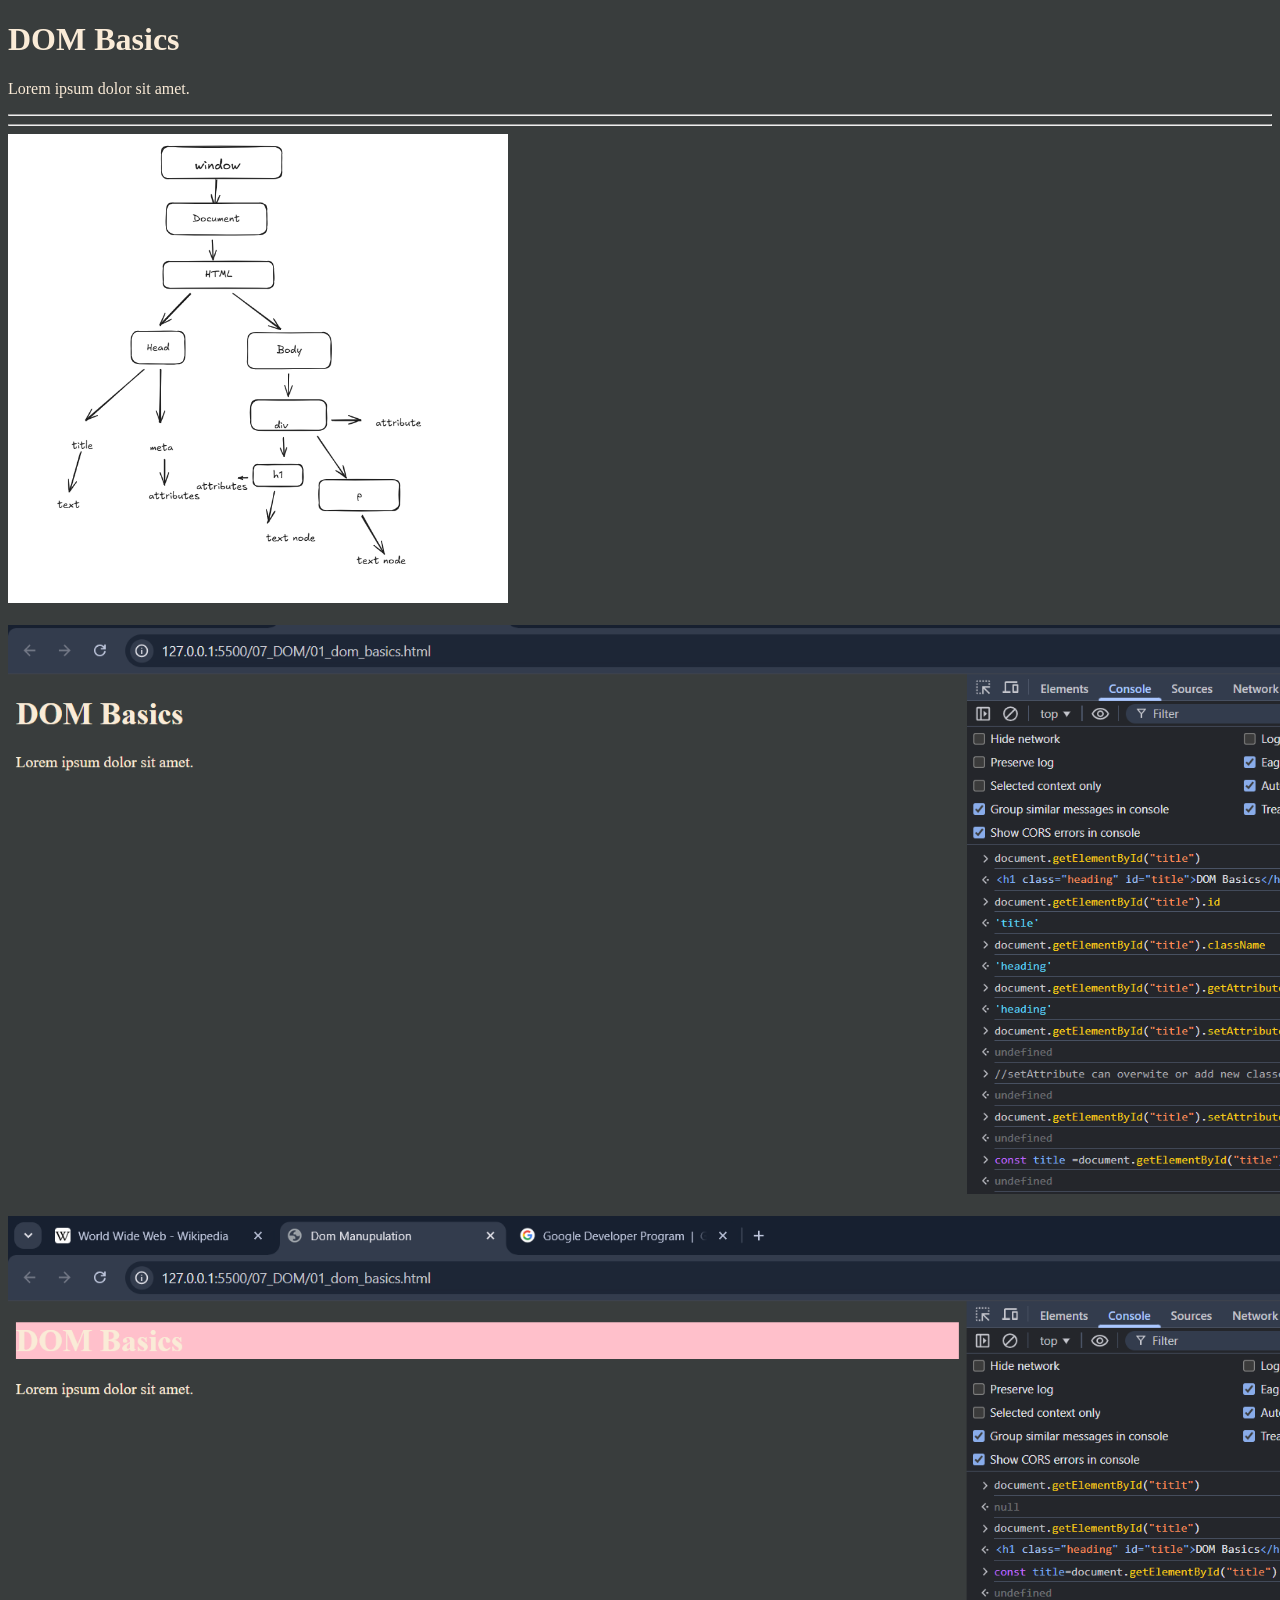
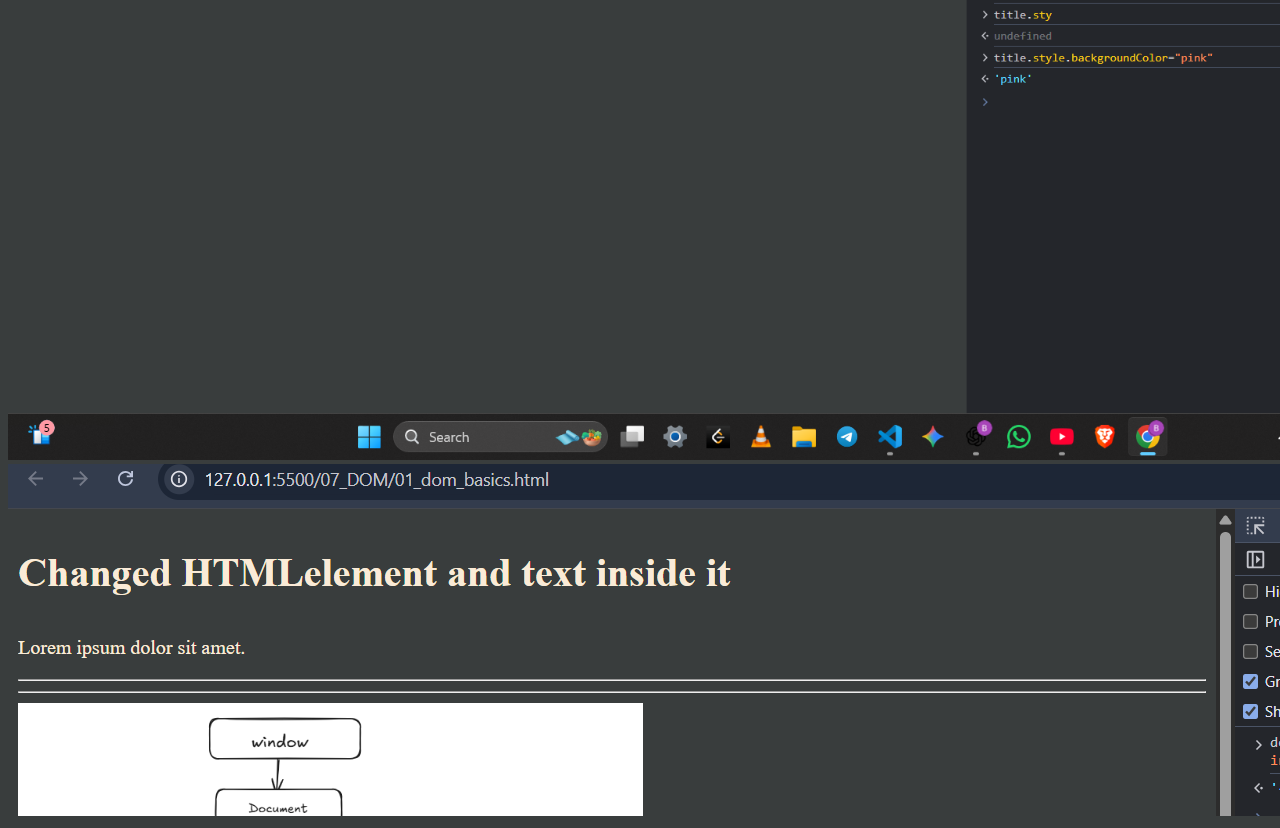
<file: 07_DOM/01_dom_basics.html>
<!DOCTYPE html>
<html lang="en">
<head>
    <meta charset="UTF-8">
    <meta name="viewport" content="width=device-width, initial-scale=1.0">
    <title>Dom Manupulation</title>
    <style>
        .bg-black{
            background-color:rgb(57, 61, 61);
            color: antiquewhite;
        }
    </style>
</head>
<body class="bg-black">
     <div>
        <h1 class="heading" id="title">DOM Basics</h1>
        <p>Lorem ipsum dolor sit amet.</p>
        <hr style="color:red;"> <hr>
        <img src="Screenshot 2026-01-07 151605.png" alt="DOM tree structure" width="500"> <br> <br>
        <img src="Screenshot 2026-01-07 154754.png" alt="dom selector codes" width="1500"> <br> <br>
        <img src="Screenshot (450).png" alt="Dom code practical" width="1500">
        <br>
        <img src="image.png" alt="">
     </div>
</body>
</html>
</file>
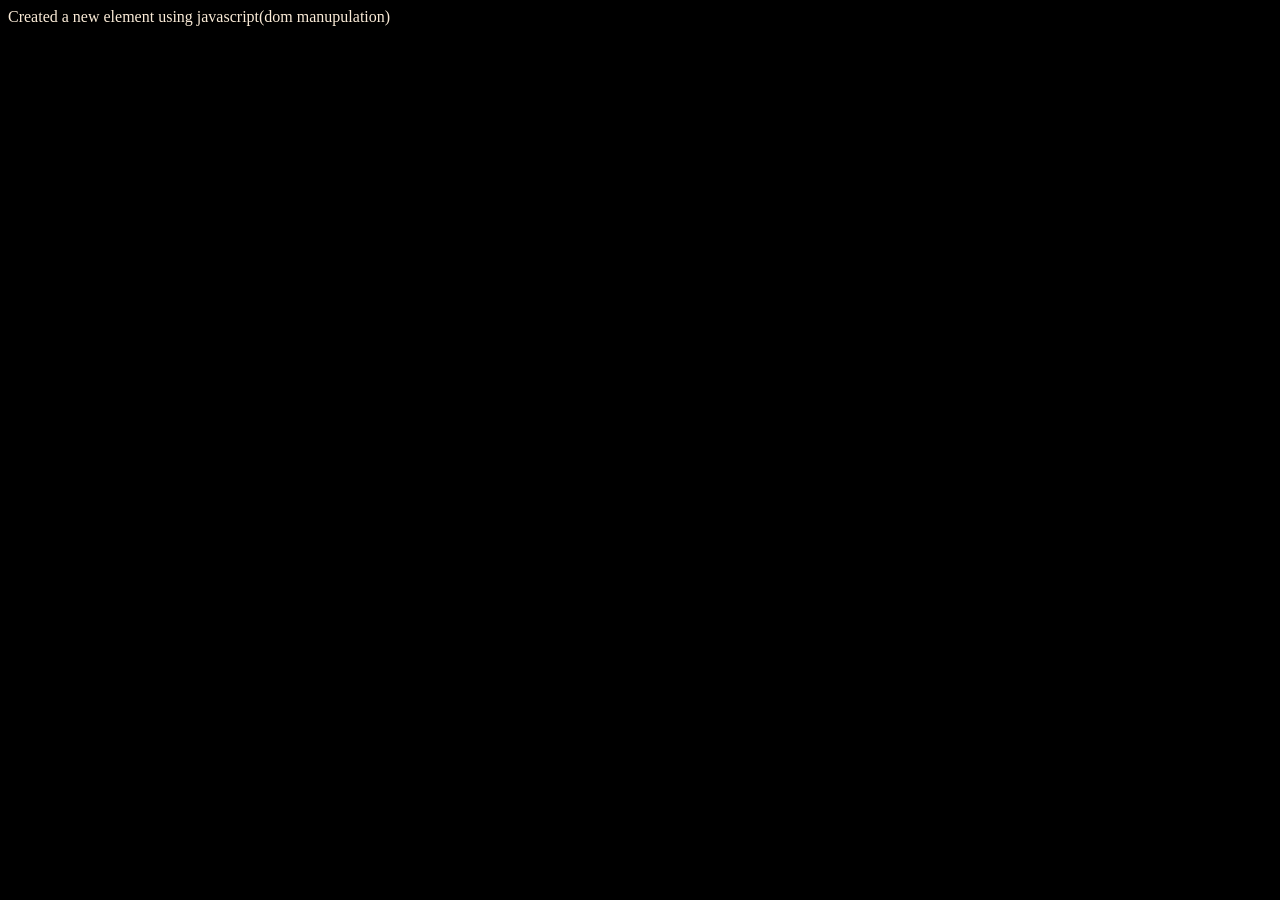
<file: 07_DOM/03_dom_create_new_element.html>
<!DOCTYPE html>
<html lang="en">
<head>
    <meta charset="UTF-8">
    <meta name="viewport" content="width=device-width, initial-scale=1.0">
    <title>Dom- create new element</title>
</head>
<body style="background-color: black; color: antiquewhite;">

</body>

<script>
    const div= document.createElement("div")
    console.log(div);    //this creates a element div

    div.className="main-div"  //sets class="main-div"
    div.id=Math.round(Math.random()*10+1) //this generates new id each time ///just for fun😂
    div.innerText="Created a new element using javascript(dom manupulation)"

    div.setAttribute("title" , "Title_1")  //setAttribute is used to create custom attributes

    document.body.appendChild(div)   //this brings these on browser
</script>
</html>
</file>
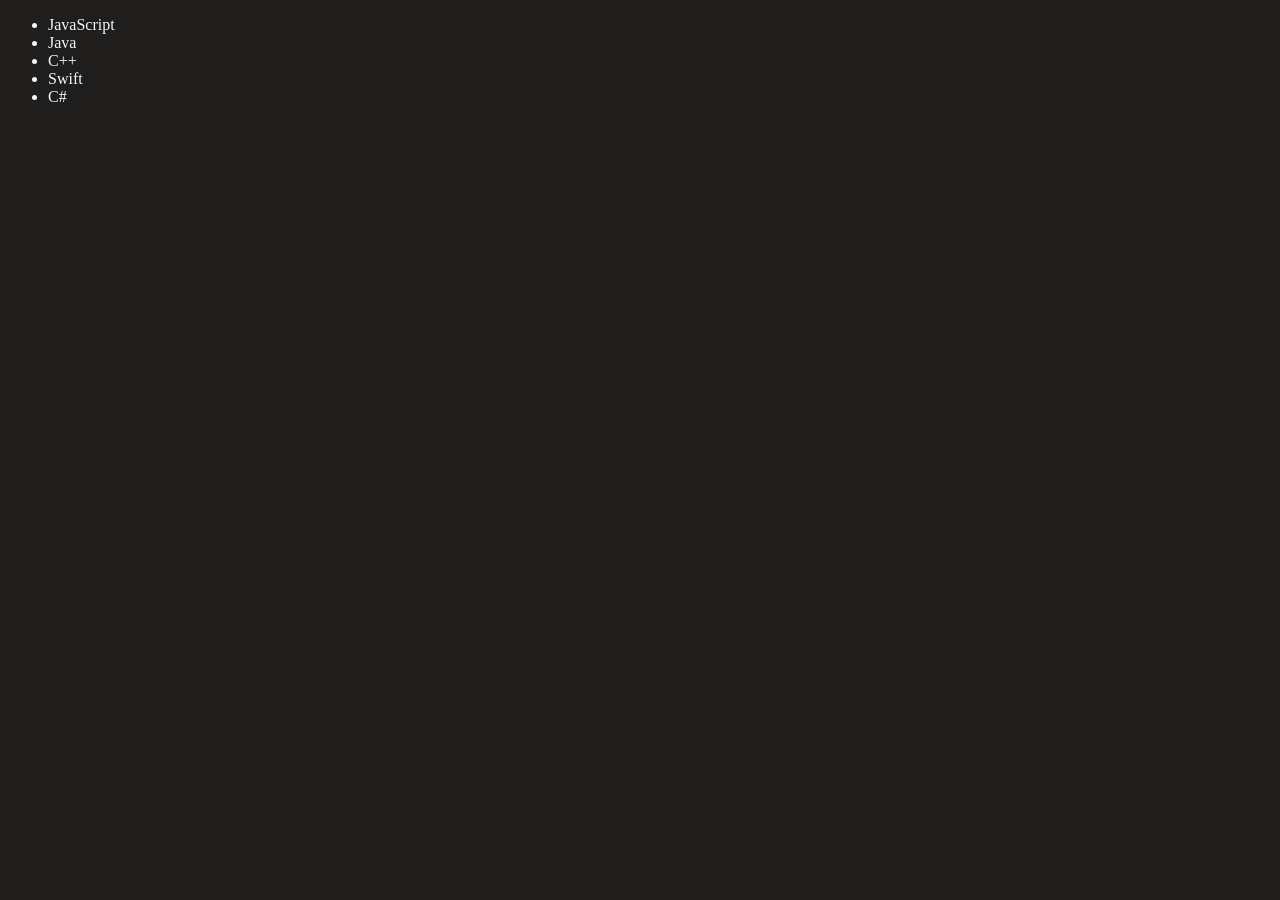
<file: 07_DOM/04_dom_edit_remove.html>
<!DOCTYPE html>
<html lang="en">
<head>
    <meta charset="UTF-8">
    <meta name="viewport" content="width=device-width, initial-scale=1.0">
    <title>DOM - edit and remove elements</title>
</head>
<body style="background-color: rgb(32, 29, 29); color: aliceblue;">
        <ul class="language">
            <li>JavaScript</li>
        </ul>
</body>

<script>
    function addLanguage(langName){
        const li= document.createElement("li")
        li.innerHTML=`${langName}`
        document.querySelector(".language").appendChild(li)
    }

    function addLangOptimisedCode(langName){
        const li= document.createElement("li")
        const text= document.createTextNode(langName)
        li.appendChild(text)
        document.querySelector(".language").appendChild(li)
    }

    addLanguage("python")
    addLanguage("C++")
    addLangOptimisedCode("Swift")
    addLangOptimisedCode("C#")



    //edit in dom
    const seconLanguage=document.querySelector("li:nth-child(2)")
    seconLanguage.innerHTML= "Java"

</script>
</html>
</file>
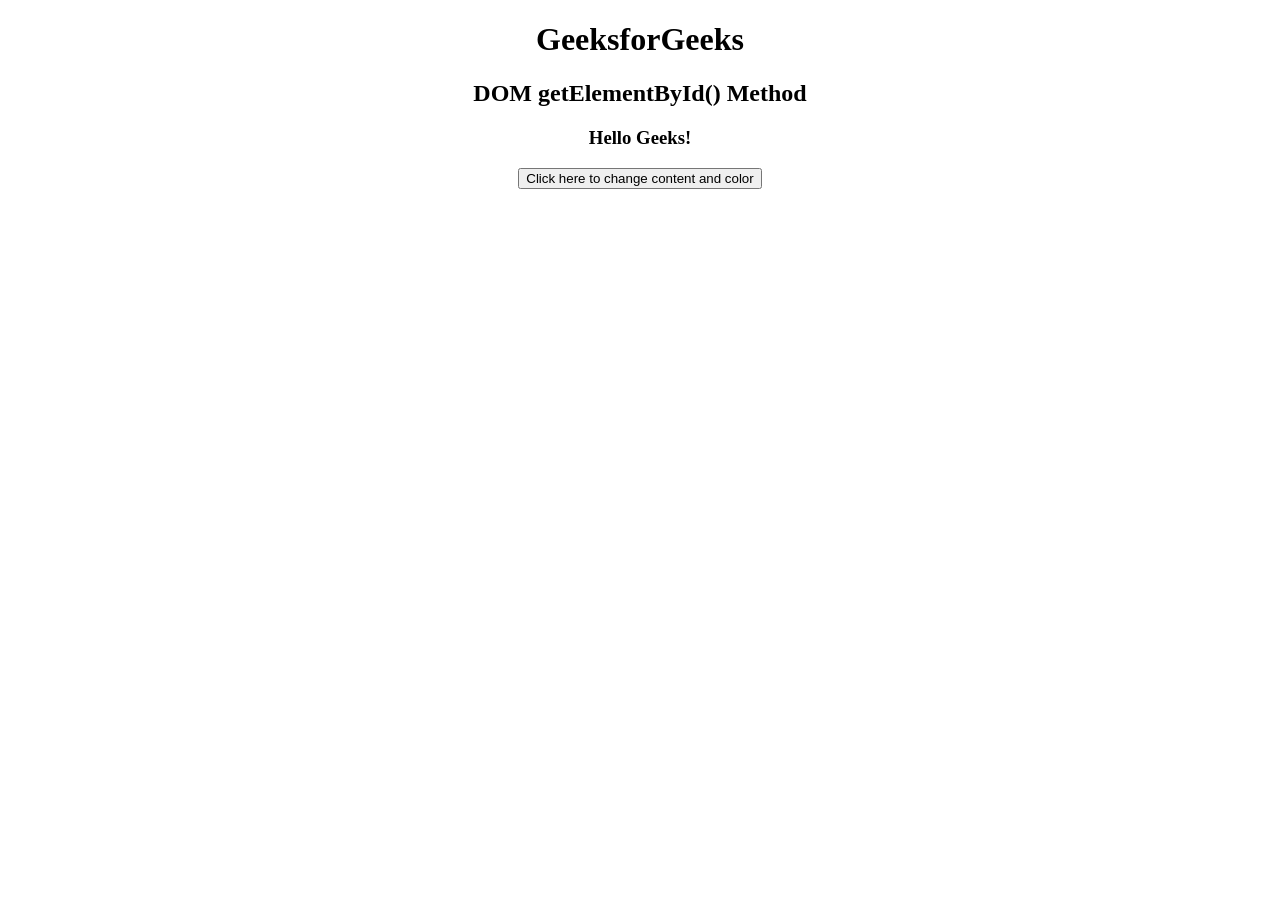
<file: 07_DOM/05_dom.html>
<!DOCTYPE html>
<html>

<head>
    <title>
        DOM getElementById() Method
    </title>

</head>

<body style="text-align:center">
    <h1>GeeksforGeeks</h1>
    <h2>DOM getElementById() Method</h2>
    <h3 id="geeks">Hello Geeks!</h3>

    <!-- Click here to change content -->
    <input type="button"
           onclick="geeks()"
           value="Click here to change content and color" />
</body>
<script>

        // Function to change content of element
        function geeks() {
            let demo = document.getElementById("geeks");
            demo.innerHTML = "Welcome to GeeksforGeeks!";
            demo.style.color="red"
        }
    </script>
</html>
</file>
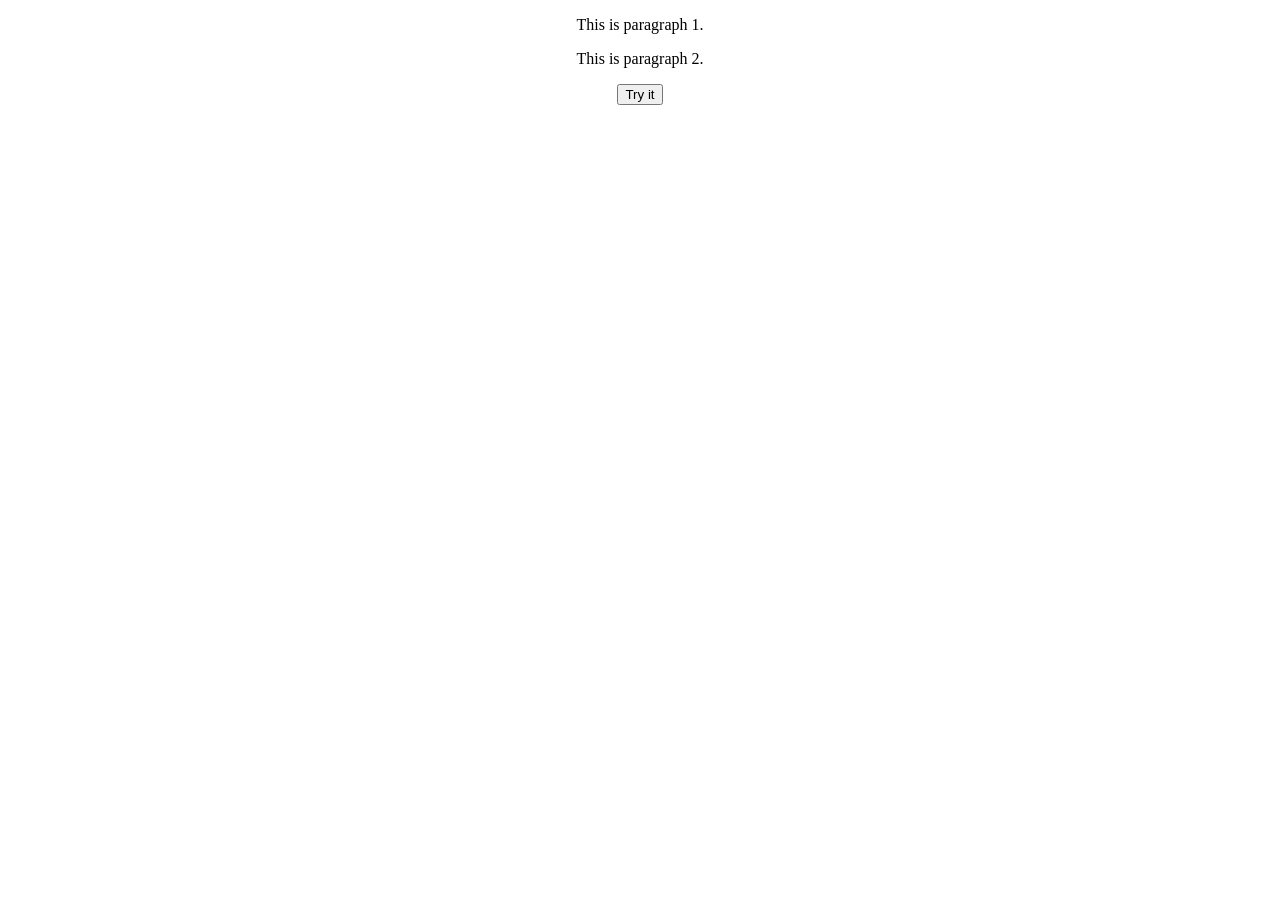
<file: 07_DOM/06_query_selector_eg.html>
<!DOCTYPE html>
<html>
<body style="text-align: center">
    <p>This is paragraph 1.</p>
    <p>This is paragraph 2.</p>

    <button onclick="myFunction()">Try it</button>
    
    <script>
        function myFunction() {

            // Select the first p element
            let e = document.querySelector("p");

            // Dynamically apply styling
            // to the first p element
            e.style.backgroundColor = "Green";
            e.style.color = "white";
        }
    </script>
</body>
</html>
</file>
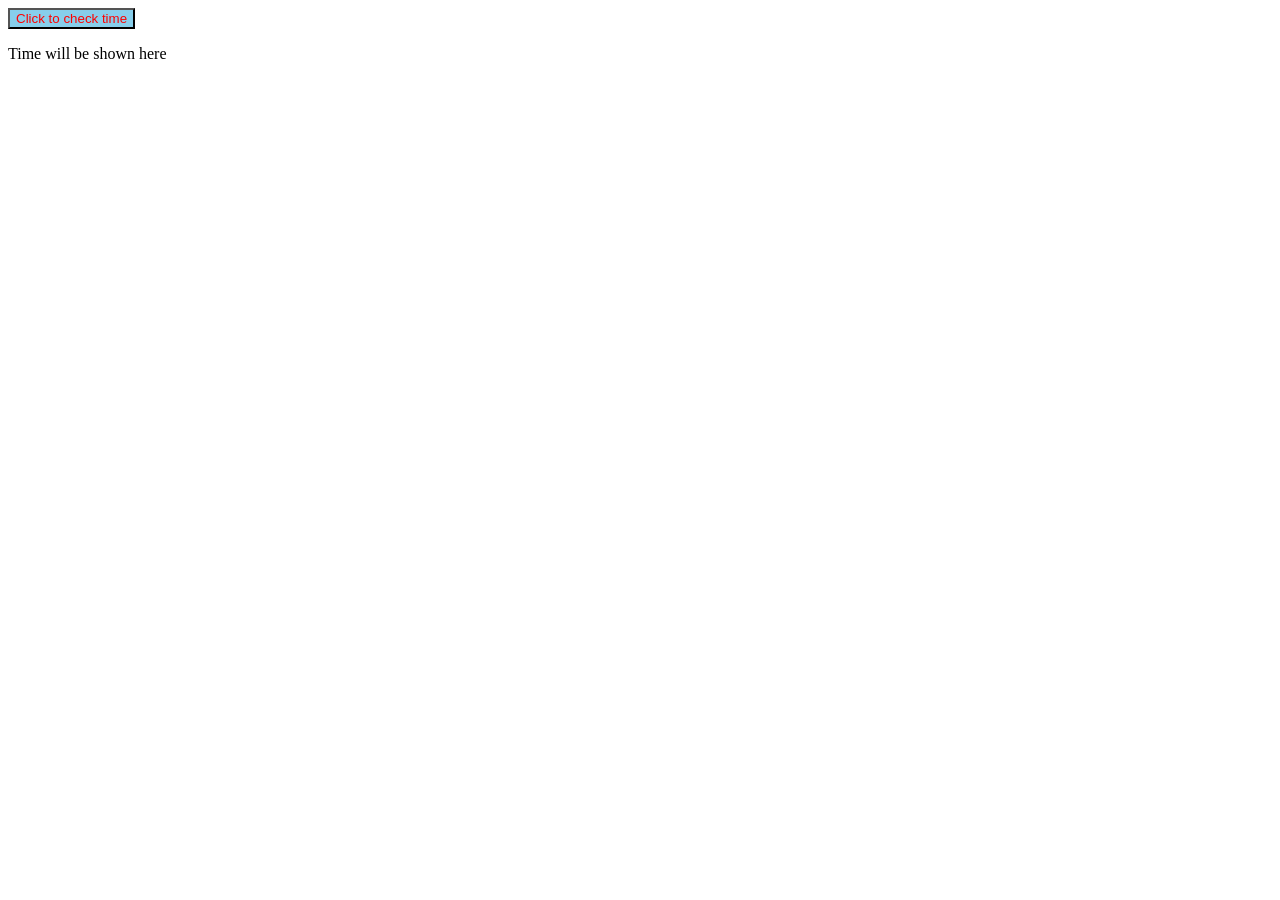
<file: 09_events_in_js/02__events.html>
<!DOCTYPE html>
<html>
<head>
    <meta charset="UTF-8">
    <meta name="viewport" content="width=device-width, initial-scale=1.0">
    <title>addEventListener use eg</title>
</head>
<body>

    <button id="btn">Click to check time</button>
    <p id="time">Time will be shown here</p>

    <script>
        const btn = document.getElementById("btn");
        btn.style.backgroundColor="skyblue"
        btn.style.color="red"

        btn.addEventListener("click", function() {
            document.getElementById("time").innerHTML = Date();
        });
    </script>

</body>
</html>
</file>
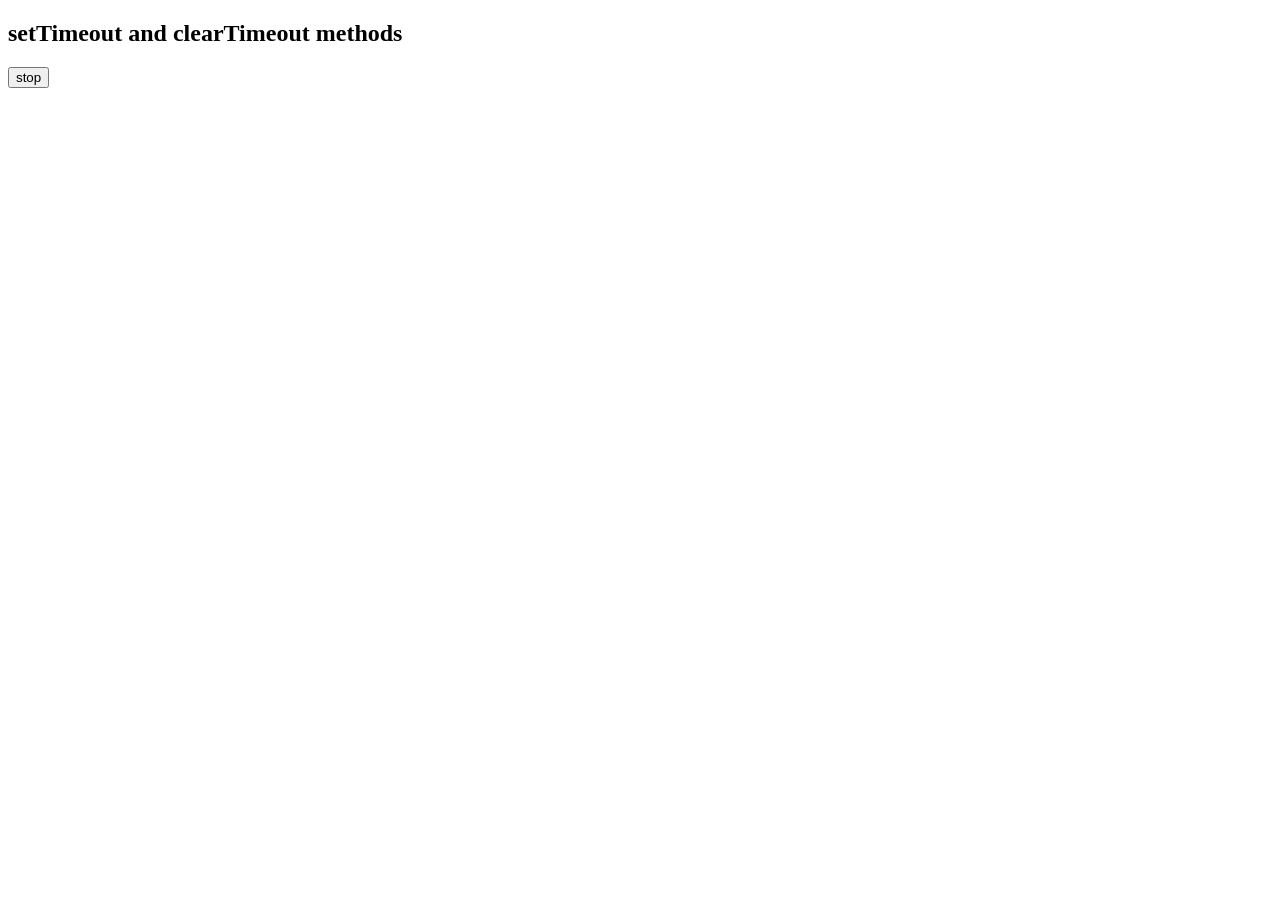
<file: 10_setTimeOut_setInterval/01_setTi,eout.html>
<!DOCTYPE html>
<html lang="en">
<head>
    <meta charset="UTF-8">
    <meta name="viewport" content="width=device-width, initial-scale=1.0">
    <title>setTimeOut and clearTimeOut</title>
</head>
<body>
    <h2>setTimeout and clearTimeout methods</h1>
    <input type="button" id="stop" value="stop">

</body>

<script>
   //syntax==  setTimeout(function, delayInMilliseconds)
   //provided by web api

//    setTimeout(function(){
//         console.log("console after 5 second");
//     }, 5000)

   const printMsg= function(){
        console.log("console after 5 second");
    }

    setTimeout(printMsg,5000);

    const changeTextH2= function() {
        document.querySelector("h2").innerHTML="learning asynchronous JS"
    }

    const changeMe= setTimeout(changeTextH2, 2000)

    document.getElementById('stop').addEventListener('click', function(){
        clearTimeout(changeMe)
        console.log("stopped");

    })

</script>
</html>
</file>
